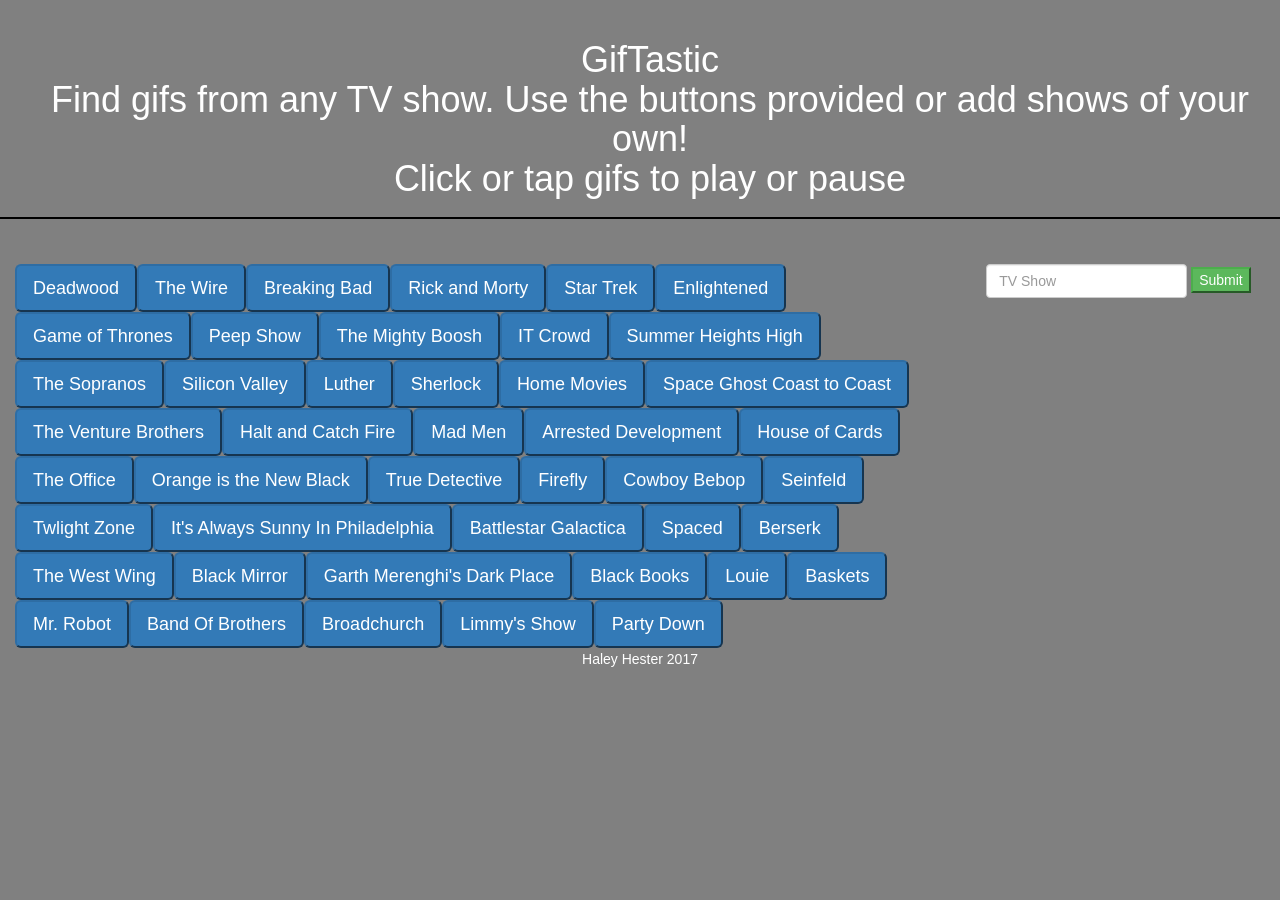
<file: index.html>
<!DOCTYPE html>
<html>

<head>
    <title>GifTastic</title>
    <link rel="stylesheet" type="text/css" href="assets/css/reset.css">
    <link rel="stylesheet" type="text/css" href="assets/css/style.css">
    <!--link to Bootstrap-->
    <link rel="stylesheet" href="https://maxcdn.bootstrapcdn.com/bootstrap/3.3.6/css/bootstrap.min.css" integrity="sha384-1q8mTJOASx8j1Au+a5WDVnPi2lkFfwwEAa8hDDdjZlpLegxhjVME1fgjWPGmkzs7" crossorigin="anonymous">
    <link href="https://fonts.googleapis.com/css?family=Abril+Fatface" rel="stylesheet">
    <link rel="stylesheet" type="text/css" href="assets/css/style.css">
    <script src="https://code.jquery.com/jquery-3.1.0.js" integrity="sha256-slogkvB1K3VOkzAI8QITxV3VzpOnkeNVsKvtkYLMjfk=" crossorigin="anonymous"></script>
    <script src="assets/javascript/app2.js"></script>
    <!-- link to the jQuery Library -->
</head>

<body>
    <div class="page-header">
        <h1>GifTastic
        <br> 
       <p>Find gifs from any TV show. Use the buttons provided or add shows of your own!
       <br>
         Click or tap gifs to play or pause</p>
        </h1>
    </div>
    <div class="container-fluid buttonField">
        <div class="row">
            <div class="col-md-9 col-xs-9  buttons"></div>
            <asside class="col-md-3 col-xs-3" asside>
                <form class="form-inline">
                    <div class="form-group">
                        <input type="text" class="form-control" id="showInput" placeholder="TV Show">
                    </div>
                    <button type="submit" class="btn-md btn-success submit">Submit</button>
                </form>
            </asside>
        </div>
        <div class="row">
            <div class="col-lg-11 gifsHere"></div>
            <div class="col-lg-1 blank"></div>
        </div>
    </div>
</body>
<footer>Haley Hester 2017</footer>
</html>
</file>
<file: assets/css/style.css>
html {
    min-height: 100%;
}
p{
  color: white;
}
body {
    min-height: 100%;
    margin: 0;
    padding: 0;
     background-color: grey;
     color: white;

}
h1{
  text-align: center;
  color: white
}
footer{
  text-align: center;
  color: white;
  
}
.page-header {
	padding-left: 20px;
	border-bottom-style:solid;
	border-color: black;
	border-bottom-width: 2px;
	min-height:100%;
}

.buttonField {

	padding: 25px 0px 0px 15px
}

.imgClass {

  display: inline;
  max-width:450px;
  max-height:500px;
  width: auto;
  height: auto;
  padding:5px;
}

.items {

	width: 100%;

}
</file>
